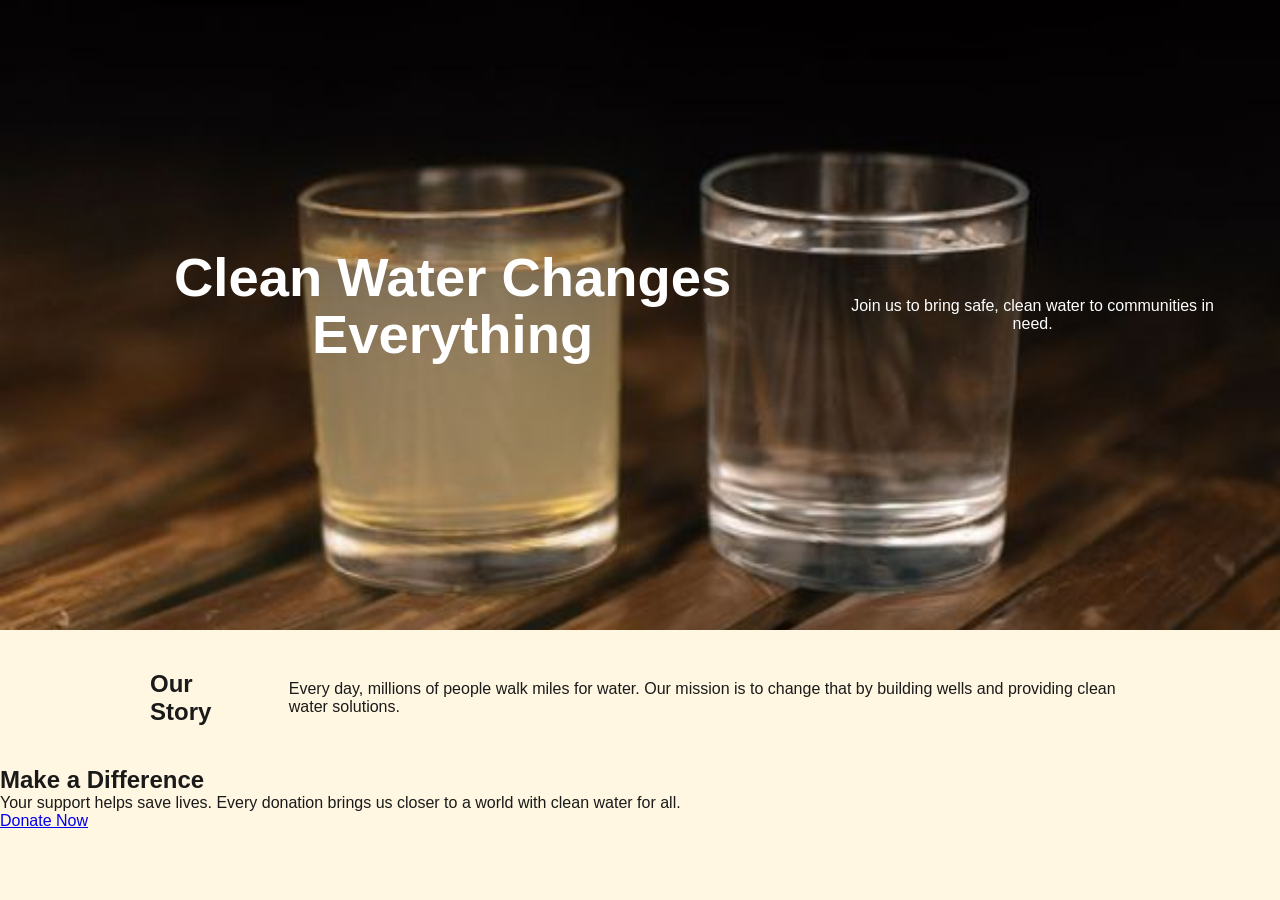
<file: simple-landing.html>
<!DOCTYPE html>
<html lang="en">
<head>
  <meta charset="UTF-8" />
  <meta name="viewport" content="width=device-width, initial-scale=1.0"/>
  <title>Nonprofit Landing Page</title>
  <link rel="stylesheet" href="styles.css" />
</head>
<body>
  <!-- Hero Section: Main banner with headline and subheadline -->
  <section class="hero">
    <h1>Clean Water Changes Everything</h1>
    <p>Join us to bring safe, clean water to communities in need.</p>
  </section>

  <!-- Story Section: Share your nonprofit's story or an impact story -->
  <section class="story">
    <h2>Our Story</h2>
    <p>
      Every day, millions of people walk miles for water. Our mission is to change that by building wells and providing clean water solutions.
    </p>
  </section>

  <!-- Call-to-Action Section: Encourage visitors to take action -->
  <section class="call-to-action">
    <h2>Make a Difference</h2>
    <p>Your support helps save lives. Every donation brings us closer to a world with clean water for all.</p>
    <a href="#" class="cta-button">Donate Now</a>
  </section>
</body>
</html>
</file>
<file: styles.css>
/* GLOBAL RESET: Remove browser defaults for a clean base */
:root {
    --yellow: #FFC907;
    --nav-blue: #003366;
    --accent-blue: #77A8BB;
    --cream: #FFF7E1;
    --text-dark: #1A1A1A;
    --peach: #FED8C1;
    --copper: #BF6C46;
}

* {
    margin: 0;
    padding: 0;
    box-sizing: border-box;
    font-family: 'Proxima Nova', Arial, Helvetica, sans-serif;
}

body {
    background: var(--cream);
    color: var(--text-dark);
}

/* NAVBAR STYLES */
.navbar {
    width: 100%;
    padding: 20px 60px;
    display: flex;
    justify-content: space-between;
    align-items: center;
    background: var(--cream);
}

.logo {
    display: flex;
    align-items: center;
    gap: 10px;
}

.logo img {
    width: 220px; /* larger default */
}

/* Responsive sizes for main logo */
.logo img.main-logo {
    width: 220px;
    height: auto;
}
@media (max-width: 900px) {
    .logo img.main-logo { width: 180px; }
}
@media (max-width: 600px) {
    .logo img.main-logo { width: 160px; }
}

.logo span {
    font-size: 20px;
    font-weight: bold;
}

.nav-links {
    list-style: none;
    display: flex;
    gap: 30px;
}

.nav-links a {
    text-decoration: none;
    color: #222;
    font-weight: 500;
    transition: color 0.2s ease;
}

.nav-links a:hover {
    color: var(--nav-blue);
}

/* HERO SECTION */
.hero {
    position: relative;
    min-height: 70vh;
    padding: 80px 60px;
    display: flex;
    align-items: center;
    justify-content: center;
    text-align: center;
    color: #ffffff;
    background-image: url('img/hi 2.jpeg');
    background-size: cover;
    background-position: center;
}

.hero-overlay {
    position: absolute;
    inset: 0;
    background: rgba(0, 51, 102, 0.55);
}

.hero-content {
    position: relative;
    max-width: 700px;
    z-index: 1;
}

.eyebrow {
    text-transform: uppercase;
    letter-spacing: 0.2em;
    color: var(--yellow);
    margin-bottom: 20px;
    font-size: 0.9rem;
}

.hero h1 {
    font-size: 3.4rem;
    line-height: 1.05;
    margin-bottom: 18px;
}

.hero-subtitle {
    font-size: 1.2rem;
    margin-bottom: 30px;
    line-height: 1.8;
}

.donate-btn {
    background: var(--yellow);
    color: var(--text-dark);
    padding: 16px 34px;
    border: none;
    border-radius: 999px;
    font-size: 1rem;
    font-weight: 700;
    cursor: pointer;
    transition: transform 0.2s ease, background 0.2s ease;
}

.donate-btn:hover {
    background: var(--copper);
    transform: translateY(-2px);
}

.hero-logos,
.cta-logo-row {
    display: flex;
    justify-content: center;
    align-items: center;
    gap: 18px;
    margin-top: 24px;
}

.hero-logos img,
.cta-logo-row img {
    width: 56px;
    height: auto;
    border-radius: 12px;
    background: rgba(255, 247, 225, 0.95);
    padding: 8px;
}

/* STORY SECTION */
.story {
    display: flex;
    align-items: center;
    justify-content: space-between;
    max-width: 1100px;
    margin: 40px auto;
    gap: 40px;
    padding: 0 60px;
}

.story-text {
    flex: 1;
}

.story-text h2 {
    font-size: 2.2rem;
    margin-bottom: 20px;
}

.story-text p {
    font-size: 1rem;
    line-height: 1.8;
    color: var(--text-dark);
    margin-bottom: 16px;
}

.story-image {
    flex: 1;
}

.story-image img {
    width: 100%;
    border-radius: 18px;
    display: block;
    box-shadow: 0 24px 60px rgba(0, 51, 102, 0.14);
}

/* CALL TO ACTION SECTION */
.cta {
    background: var(--nav-blue);
    color: #ffffff;
    padding: 60px 20px;
}

.cta-card {
    max-width: 900px;
    margin: 0 auto;
    text-align: center;
}

.cta-card h2 {
    font-size: 2rem;
    margin-bottom: 18px;
}

.cta-card p {
    font-size: 1rem;
    line-height: 1.8;
    color: #fff7e1;
    margin-bottom: 28px;
}

/* Contact info styling: cream background and spacing */
.contact-info {
    background: var(--cream);
    color: var(--text-dark);
    margin: 18px auto 0;
    padding: 12px 18px;
    border-radius: 10px;
    display: inline-block;
}
.contact-info a {
    color: var(--nav-blue);
    text-decoration: none;
    font-weight: 600;
}
.contact-info a:hover {
    text-decoration: underline;
}

/* Footer layout */
.site-footer {
    text-align: center;
    padding: 20px 0 36px;
    background: transparent;
}

/* Menu button: three raindrops icon */
.menu-button {
    background: transparent;
    border: none;
    color: var(--nav-blue);
    padding: 6px;
    border-radius: 8px;
    cursor: pointer;
    display: inline-flex;
    align-items: center;
    justify-content: center;
    transition: transform 0.12s ease, opacity 0.12s ease;
}
.menu-button svg {
    width: 72px;
    height: 28px;
    display: block;
}
.menu-button:hover {
    opacity: 0.9;
    transform: translateY(-2px);
}

/* Overlay menu styles */
.overlay-menu {
    position: fixed;
    top: 0;
    left: 0;
    width: 100%;
    height: 0; /* start closed */
    overflow: hidden;
    background: rgba(0, 0, 0, 0.6);
    transition: height 0.28s ease;
    z-index: 1200;
    display: flex;
    justify-content: center;
    align-items: flex-start;
}
.overlay-menu.open {
    height: 100vh;
}
.overlay-inner {
    background: #fff;
    margin-top: 8vh;
    width: 92%;
    max-width: 520px;
    border-radius: 12px;
    padding: 18px;
    box-shadow: 0 12px 40px rgba(0,0,0,0.2);
}
.overlay-close {
    background: transparent;
    border: none;
    color: var(--nav-blue);
    font-weight: 700;
    cursor: pointer;
    float: right;
}
.overlay-nav {
    display: flex;
    flex-direction: column;
    gap: 12px;
    margin-top: 8px;
}
.overlay-nav a {
    color: var(--nav-blue);
    text-decoration: none;
    font-size: 1.05rem;
    padding: 8px 6px;
}
.overlay-nav a:hover { text-decoration: underline; }

/* Device indicator for quick testing */
.device-indicator {
    position: fixed;
    right: 12px;
    top: 12px;
    background: rgba(0,0,0,0.6);
    color: #fff;
    padding: 6px 10px;
    border-radius: 8px;
    font-size: 12px;
    z-index: 1300;
    display: none;
}
@media (max-width: 600px) {
    .device-indicator { display: block; }
}

/* RESPONSIVE STYLES */
@media (max-width: 900px) {
    .navbar {
        flex-wrap: wrap;
        padding: 20px 30px;
    }

    .nav-links {
        gap: 18px;
        justify-content: center;
        width: 100%;
    }

    .hero {
        padding: 70px 30px;
    }

    .hero h1 {
        font-size: 2.8rem;
    }

    .story {
        flex-direction: column;
        padding: 0 30px;
    }
}

@media (max-width: 600px) {
    .navbar {
        padding: 16px 20px;
    }

    .hero {
        min-height: auto;
        padding: 60px 18px;
    }

    .hero h1 {
        font-size: 2.2rem;
    }

    .hero-subtitle {
        font-size: 1rem;
    }

    .story-text h2 {
        font-size: 1.9rem;
    }

    .story {
        padding: 0 18px;
    }

    .story-text {
        text-align: center;
    }

    .cta-card h2 {
        font-size: 1.7rem;
    }
}

/* Responsive improvements: make layout fit desktop, laptop, and mobile */
img {
    max-width: 100%;
    height: auto;
}

.cta-card {
    padding-left: 20px;
    padding-right: 20px;
}

.contact-info {
    display: inline-block;
}

@media (max-width: 900px) {
    .cta-card {
        padding-left: 30px;
        padding-right: 30px;
    }
    .contact-info {
        display: block;
        width: 90%;
        margin: 16px auto 0;
    }
}

@media (max-width: 600px) {
    .nav-links {
        flex-direction: column;
        align-items: center;
        width: 100%;
    }

    .cta-logo-row img,
    .hero-logos img {
        width: 48px;
    }

    .contact-info {
        width: calc(100% - 36px);
        margin: 12px auto 0;
        padding: 10px 14px;
        border-radius: 8px;
    }

    .hero {
        padding: 50px 16px;
    }
}

/* Mobile-specific: hide nav link text and center Menu button under logo */
@media (max-width: 600px) {
    .nav-links {
        display: none !important;
    }

    .navbar {
        flex-direction: column;
        align-items: center;
        gap: 6px;
        padding: 12px 16px;
    }

    .logo {
        display: flex;
        flex-direction: column;
        align-items: center;
        gap: 6px;
    }

    .menu-button {
        order: 2;
        align-self: center;
        margin-top: 6px;
        width: auto;
    }

    /* ensure nav-links (if present) don't take up space */
    .nav-links li { display: none; }
}

/* Desktop & Laptop: hide the teardrop menu button (show nav links instead) */
@media (min-width: 601px) {
    .menu-button {
        display: none !important;
    }
}
</file>
